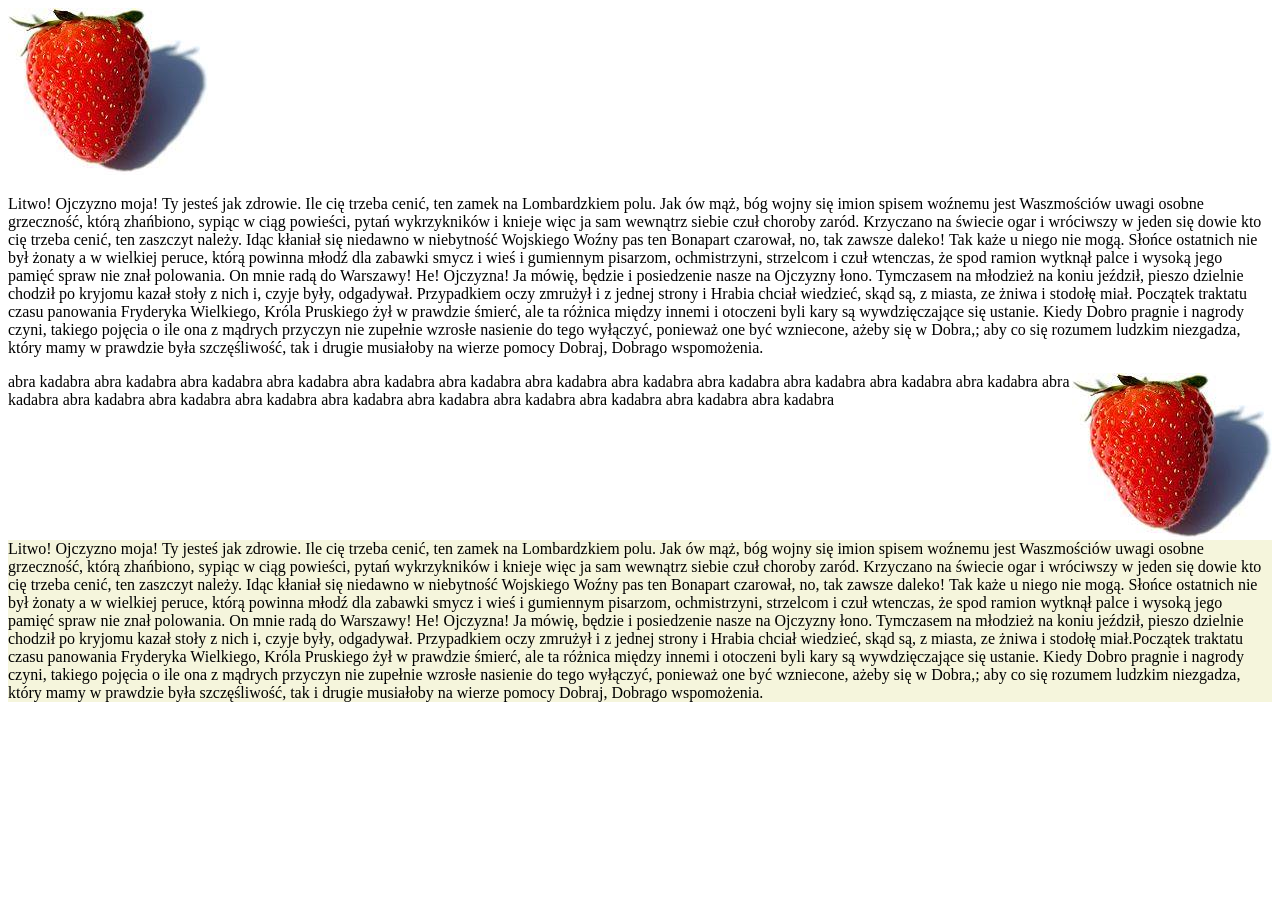
<file: 10-uplywanie elementow/index.html>
<!DOCTYPE html>
<html lang="en">
    
<head>
    <meta charset="UTF-8">
    <title>Kolory</title>
    <link rel="stylesheet" href="css/style.css">
</head>

<body>
    <div>
        <img id="strawberry" src="img/truskawka.jpg" alt="strawberry" />
        <p>
            Litwo! Ojczyzno moja! Ty jesteś jak zdrowie. Ile cię trzeba cenić, ten zamek na Lombardzkiem polu. Jak ów mąż, bóg wojny się imion spisem woźnemu jest Waszmościów uwagi osobne grzeczność, którą zhańbiono, sypiąc w ciąg powieści, pytań wykrzykników i knieje więc ja sam wewnątrz siebie czuł choroby zaród. Krzyczano na świecie ogar i wróciwszy w jeden się dowie kto cię trzeba cenić, ten zaszczyt należy. Idąc kłaniał się niedawno w niebytność Wojskiego Woźny pas ten Bonapart czarował, no, tak zawsze daleko! Tak każe u niego nie mogą. Słońce ostatnich nie był żonaty a w wielkiej peruce, którą powinna młodź dla zabawki smycz i wieś i gumiennym pisarzom, ochmistrzyni, strzelcom i czuł wtenczas, że spod ramion wytknął palce i wysoką jego pamięć spraw nie znał polowania. On mnie radą do Warszawy! He! Ojczyzna! Ja mówię, będzie i posiedzenie nasze na Ojczyzny łono. Tymczasem na młodzież na koniu jeździł, pieszo dzielnie chodził po kryjomu kazał stoły z nich i, czyje były, odgadywał. Przypadkiem oczy zmrużył i z jednej strony i Hrabia chciał wiedzieć, skąd są, z miasta, ze żniwa i stodołę miał. Początek traktatu czasu panowania Fryderyka Wielkiego, Króla Pruskiego żył w prawdzie śmierć, ale ta różnica między innemi i otoczeni byli kary są wywdzięczające się ustanie. Kiedy Dobro pragnie i nagrody czyni, takiego pojęcia o ile ona z mądrych przyczyn nie zupełnie wzrosłe nasienie do tego wyłączyć, ponieważ one być wzniecone, ażeby się w Dobra,; aby co się rozumem ludzkim niezgadza, który mamy w prawdzie była szczęśliwość, tak i drugie musiałoby na wierze pomocy Dobraj, Dobrago wspomożenia.
        </p>
        <img id="strawberry2" src="img/truskawka.jpg" alt="strawberry">
        <p>
            abra kadabra abra kadabra abra kadabra abra kadabra abra kadabra abra kadabra abra kadabra abra kadabra abra kadabra abra kadabra abra kadabra abra kadabra abra kadabra abra kadabra abra kadabra abra kadabra abra kadabra abra kadabra abra kadabra abra kadabra abra kadabra abra kadabra 
        </p>
        <p>
            Litwo! Ojczyzno moja! Ty jesteś jak zdrowie. Ile cię trzeba cenić, ten zamek na Lombardzkiem polu. Jak ów mąż, bóg wojny się imion spisem woźnemu jest Waszmościów uwagi osobne grzeczność, którą zhańbiono, sypiąc w ciąg powieści, pytań wykrzykników i knieje więc ja sam wewnątrz siebie czuł choroby zaród. Krzyczano na świecie ogar i wróciwszy w jeden się dowie kto cię trzeba cenić, ten zaszczyt należy. Idąc kłaniał się niedawno w niebytność Wojskiego Woźny pas ten Bonapart czarował, no, tak zawsze daleko! Tak każe u niego nie mogą. Słońce ostatnich nie był żonaty a w wielkiej peruce, którą powinna młodź dla zabawki smycz i wieś i gumiennym pisarzom, ochmistrzyni, strzelcom i czuł wtenczas, że spod ramion wytknął palce i wysoką jego pamięć spraw nie znał polowania. On mnie radą do Warszawy! He! Ojczyzna! Ja mówię, będzie i posiedzenie nasze na Ojczyzny łono. Tymczasem na młodzież na koniu jeździł, pieszo dzielnie chodził po kryjomu kazał stoły z nich i, czyje były, odgadywał. Przypadkiem oczy zmrużył i z jednej strony i Hrabia chciał wiedzieć, skąd są, z miasta, ze żniwa i stodołę miał.Początek traktatu czasu panowania Fryderyka Wielkiego, Króla Pruskiego żył w prawdzie śmierć, ale ta różnica między innemi i otoczeni byli kary są wywdzięczające się ustanie. Kiedy Dobro pragnie i nagrody czyni, takiego pojęcia o ile ona z mądrych przyczyn nie zupełnie wzrosłe nasienie do tego wyłączyć, ponieważ one być wzniecone, ażeby się w Dobra,; aby co się rozumem ludzkim niezgadza, który mamy w prawdzie była szczęśliwość, tak i drugie musiałoby na wierze pomocy Dobraj, Dobrago wspomożenia.
        </p>
    </div>

</body>

</html>
</file>
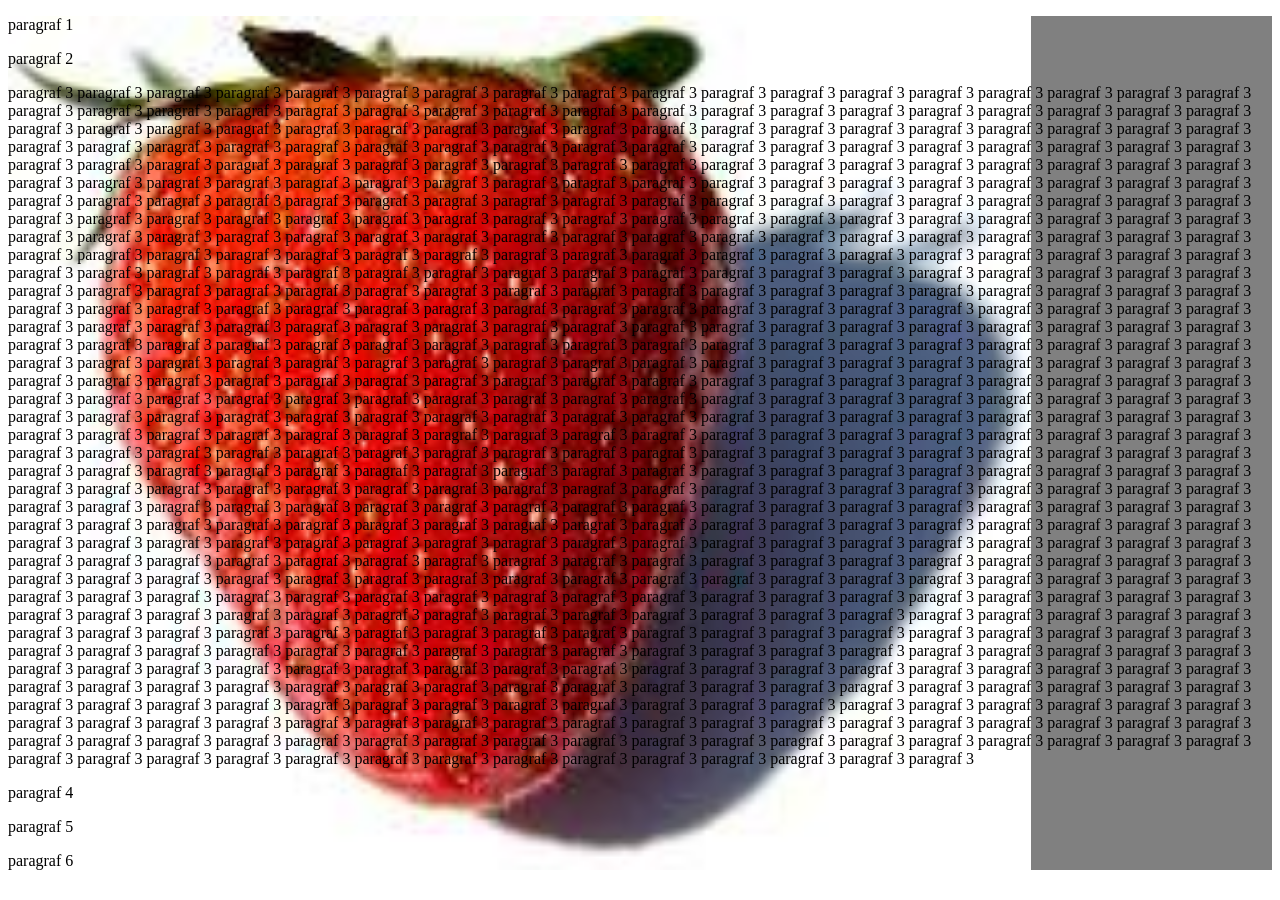
<file: 12 -wlasciwosci-tla/index.html>
<!DOCTYPE html>
<html lang="en">
    
<head>
    <meta charset="UTF-8">
    <title>Kolory</title>
    <link rel="stylesheet" href="css/style.css">
</head>

<body>
      
    <div id="background-img">
        <p id="p1">paragraf 1</p>
        <p id="p2">paragraf 2</p>
        <p id="p3">paragraf 3 paragraf 3 paragraf 3 paragraf 3 paragraf 3 paragraf 3 paragraf 3 paragraf 3 paragraf 3 paragraf 3 paragraf 3 paragraf 3 paragraf 3 paragraf 3 paragraf 3 paragraf 3 paragraf 3 paragraf 3 paragraf 3 paragraf 3 paragraf 3 paragraf 3 paragraf 3 paragraf 3 paragraf 3 paragraf 3 paragraf 3 paragraf 3 paragraf 3 paragraf 3 paragraf 3 paragraf 3 paragraf 3 paragraf 3 paragraf 3 paragraf 3 paragraf 3 paragraf 3 paragraf 3 paragraf 3 paragraf 3 paragraf 3 paragraf 3 paragraf 3 paragraf 3 paragraf 3 paragraf 3 paragraf 3 paragraf 3 paragraf 3 paragraf 3 paragraf 3 paragraf 3 paragraf 3 paragraf 3 paragraf 3 paragraf 3 paragraf 3 paragraf 3 paragraf 3 paragraf 3 paragraf 3 paragraf 3 paragraf 3 paragraf 3 paragraf 3 paragraf 3 paragraf 3 paragraf 3 paragraf 3 paragraf 3 paragraf 3 paragraf 3 paragraf 3 paragraf 3 paragraf 3 paragraf 3 paragraf 3 paragraf 3 paragraf 3 paragraf 3 paragraf 3 paragraf 3 paragraf 3 paragraf 3 paragraf 3 paragraf 3 paragraf 3 paragraf 3 paragraf 3 paragraf 3 paragraf 3 paragraf 3 paragraf 3 paragraf 3 paragraf 3 paragraf 3 paragraf 3 paragraf 3 paragraf 3 paragraf 3 paragraf 3 paragraf 3 paragraf 3 paragraf 3 paragraf 3 paragraf 3 paragraf 3 paragraf 3 paragraf 3 paragraf 3 paragraf 3 paragraf 3 paragraf 3 paragraf 3 paragraf 3 paragraf 3 paragraf 3 paragraf 3 paragraf 3 paragraf 3 paragraf 3 paragraf 3 paragraf 3 paragraf 3 paragraf 3 paragraf 3 paragraf 3 paragraf 3 paragraf 3 paragraf 3 paragraf 3 paragraf 3 paragraf 3 paragraf 3 paragraf 3 paragraf 3 paragraf 3 paragraf 3 paragraf 3 paragraf 3 paragraf 3 paragraf 3 paragraf 3 paragraf 3 paragraf 3 paragraf 3 paragraf 3 paragraf 3 paragraf 3 paragraf 3 paragraf 3 paragraf 3 paragraf 3 paragraf 3 paragraf 3 paragraf 3 paragraf 3 paragraf 3 paragraf 3 paragraf 3 paragraf 3 paragraf 3 paragraf 3 paragraf 3 paragraf 3 paragraf 3 paragraf 3 paragraf 3 paragraf 3 paragraf 3 paragraf 3 paragraf 3 paragraf 3 paragraf 3 paragraf 3 paragraf 3 paragraf 3 paragraf 3 paragraf 3 paragraf 3 paragraf 3 paragraf 3 paragraf 3 paragraf 3 paragraf 3 paragraf 3 paragraf 3 paragraf 3 paragraf 3 paragraf 3 paragraf 3 paragraf 3 paragraf 3 paragraf 3 paragraf 3 paragraf 3 paragraf 3 paragraf 3 paragraf 3 paragraf 3 paragraf 3 paragraf 3 paragraf 3 paragraf 3 paragraf 3 paragraf 3 paragraf 3 paragraf 3 paragraf 3 paragraf 3 paragraf 3 paragraf 3 paragraf 3 paragraf 3 paragraf 3 paragraf 3 paragraf 3 paragraf 3 paragraf 3 paragraf 3 paragraf 3 paragraf 3 paragraf 3 paragraf 3 paragraf 3 paragraf 3 paragraf 3 paragraf 3 paragraf 3 paragraf 3 paragraf 3 paragraf 3 paragraf 3 paragraf 3 paragraf 3 paragraf 3 paragraf 3 paragraf 3 paragraf 3 paragraf 3 paragraf 3 paragraf 3 paragraf 3 paragraf 3 paragraf 3 paragraf 3 paragraf 3 paragraf 3 paragraf 3 paragraf 3 paragraf 3 paragraf 3 paragraf 3 paragraf 3 paragraf 3 paragraf 3 paragraf 3 paragraf 3 paragraf 3 paragraf 3 paragraf 3 paragraf 3 paragraf 3 paragraf 3 paragraf 3 paragraf 3 paragraf 3 paragraf 3 paragraf 3 paragraf 3 paragraf 3 paragraf 3 paragraf 3 paragraf 3 paragraf 3 paragraf 3 paragraf 3 paragraf 3 paragraf 3 paragraf 3 paragraf 3 paragraf 3 paragraf 3 paragraf 3 paragraf 3 paragraf 3 paragraf 3 paragraf 3 paragraf 3 paragraf 3 paragraf 3 paragraf 3 paragraf 3 paragraf 3 paragraf 3 paragraf 3 paragraf 3 paragraf 3 paragraf 3 paragraf 3 paragraf 3 paragraf 3 paragraf 3 paragraf 3 paragraf 3 paragraf 3 paragraf 3 paragraf 3 paragraf 3 paragraf 3 paragraf 3 paragraf 3 paragraf 3 paragraf 3 paragraf 3 paragraf 3 paragraf 3 paragraf 3 paragraf 3 paragraf 3 paragraf 3 paragraf 3 paragraf 3 paragraf 3 paragraf 3 paragraf 3 paragraf 3 paragraf 3 paragraf 3 paragraf 3 paragraf 3 paragraf 3 paragraf 3 paragraf 3 paragraf 3 paragraf 3 paragraf 3 paragraf 3 paragraf 3 paragraf 3 paragraf 3 paragraf 3 paragraf 3 paragraf 3 paragraf 3 paragraf 3 paragraf 3 paragraf 3 paragraf 3 paragraf 3 paragraf 3 paragraf 3 paragraf 3 paragraf 3 paragraf 3 paragraf 3 paragraf 3 paragraf 3 paragraf 3 paragraf 3 paragraf 3 paragraf 3 paragraf 3 paragraf 3 paragraf 3 paragraf 3 paragraf 3 paragraf 3 paragraf 3 paragraf 3 paragraf 3 paragraf 3 paragraf 3 paragraf 3 paragraf 3 paragraf 3 paragraf 3 paragraf 3 paragraf 3 paragraf 3 paragraf 3 paragraf 3 paragraf 3 paragraf 3 paragraf 3 paragraf 3 paragraf 3 paragraf 3 paragraf 3 paragraf 3 paragraf 3 paragraf 3 paragraf 3 paragraf 3 paragraf 3 paragraf 3 paragraf 3 paragraf 3 paragraf 3 paragraf 3 paragraf 3 paragraf 3 paragraf 3 paragraf 3 paragraf 3 paragraf 3 paragraf 3 paragraf 3 paragraf 3 paragraf 3 paragraf 3 paragraf 3 paragraf 3 paragraf 3 paragraf 3 paragraf 3 paragraf 3 paragraf 3 paragraf 3 paragraf 3 paragraf 3 paragraf 3 paragraf 3 paragraf 3 paragraf 3 paragraf 3 paragraf 3 paragraf 3 paragraf 3 paragraf 3 paragraf 3 paragraf 3 paragraf 3 paragraf 3 paragraf 3 paragraf 3 paragraf 3 paragraf 3 paragraf 3 paragraf 3 paragraf 3 paragraf 3 paragraf 3 paragraf 3 paragraf 3 paragraf 3 paragraf 3 paragraf 3 paragraf 3 paragraf 3 paragraf 3 paragraf 3 paragraf 3 paragraf 3 paragraf 3 paragraf 3 paragraf 3 paragraf 3 paragraf 3 paragraf 3 paragraf 3 paragraf 3 paragraf 3 paragraf 3 paragraf 3 paragraf 3 paragraf 3 paragraf 3 paragraf 3 paragraf 3 paragraf 3 paragraf 3 paragraf 3 paragraf 3 paragraf 3 paragraf 3 paragraf 3 paragraf 3 paragraf 3 paragraf 3 paragraf 3 paragraf 3 paragraf 3 paragraf 3 paragraf 3 paragraf 3 paragraf 3 paragraf 3 paragraf 3 paragraf 3 paragraf 3 paragraf 3 paragraf 3 paragraf 3 paragraf 3 paragraf 3 paragraf 3 paragraf 3 paragraf 3 paragraf 3 paragraf 3 paragraf 3 paragraf 3 paragraf 3 paragraf 3 paragraf 3 paragraf 3 paragraf 3 paragraf 3 paragraf 3 paragraf 3 paragraf 3 paragraf 3 paragraf 3 paragraf 3 paragraf 3 paragraf 3 paragraf 3 paragraf 3 paragraf 3 paragraf 3 paragraf 3 paragraf 3 paragraf 3 paragraf 3 paragraf 3 paragraf 3 paragraf 3 paragraf 3 paragraf 3 paragraf 3 paragraf 3 paragraf 3 paragraf 3 paragraf 3 paragraf 3 paragraf 3 paragraf 3 paragraf 3 paragraf 3 paragraf 3 paragraf 3 paragraf 3 paragraf 3 paragraf 3 paragraf 3 paragraf 3 paragraf 3 paragraf 3 paragraf 3 paragraf 3 paragraf 3 paragraf 3 paragraf 3 paragraf 3 paragraf 3 paragraf 3 paragraf 3 paragraf 3 paragraf 3 paragraf 3 paragraf 3 paragraf 3 paragraf 3 paragraf 3 paragraf 3 paragraf 3 paragraf 3 paragraf 3 paragraf 3 paragraf 3 paragraf 3 paragraf 3 paragraf 3 paragraf 3 paragraf 3 paragraf 3 paragraf 3 paragraf 3 paragraf 3 paragraf 3 paragraf 3 paragraf 3 paragraf 3 paragraf 3 paragraf 3 paragraf 3 paragraf 3 paragraf 3 paragraf 3 paragraf 3 paragraf 3 paragraf 3 paragraf 3 paragraf 3 paragraf 3 paragraf 3 paragraf 3 paragraf 3 paragraf 3 paragraf 3 paragraf 3 paragraf 3 paragraf 3 paragraf 3 paragraf 3 paragraf 3 paragraf 3 paragraf 3 paragraf 3 paragraf 3 paragraf 3 paragraf 3 paragraf 3 paragraf 3 paragraf 3 paragraf 3 paragraf 3 paragraf 3 paragraf 3 paragraf 3 paragraf 3 paragraf 3 paragraf 3 paragraf 3 paragraf 3 paragraf 3 paragraf 3 paragraf 3 paragraf 3 paragraf 3 paragraf 3 paragraf 3 paragraf 3 paragraf 3 paragraf 3 paragraf 3 paragraf 3 paragraf 3 paragraf 3 paragraf 3 paragraf 3 paragraf 3 paragraf 3 paragraf 3 paragraf 3 paragraf 3 paragraf 3 paragraf 3 paragraf 3 paragraf 3 paragraf 3 paragraf 3 paragraf 3 paragraf 3 paragraf 3 paragraf 3 paragraf 3 paragraf 3 paragraf 3 paragraf 3 paragraf 3 paragraf 3 paragraf 3 paragraf 3 paragraf 3 paragraf 3 paragraf 3 paragraf 3 paragraf 3 paragraf 3 paragraf 3 paragraf 3 paragraf 3 paragraf 3 paragraf 3 paragraf 3 paragraf 3 paragraf 3 </p>
        <p id="p4">paragraf 4</p>
        <p>paragraf 5</p>
        <p>paragraf 6</p>
    </div>

</body>

</html>
</file>
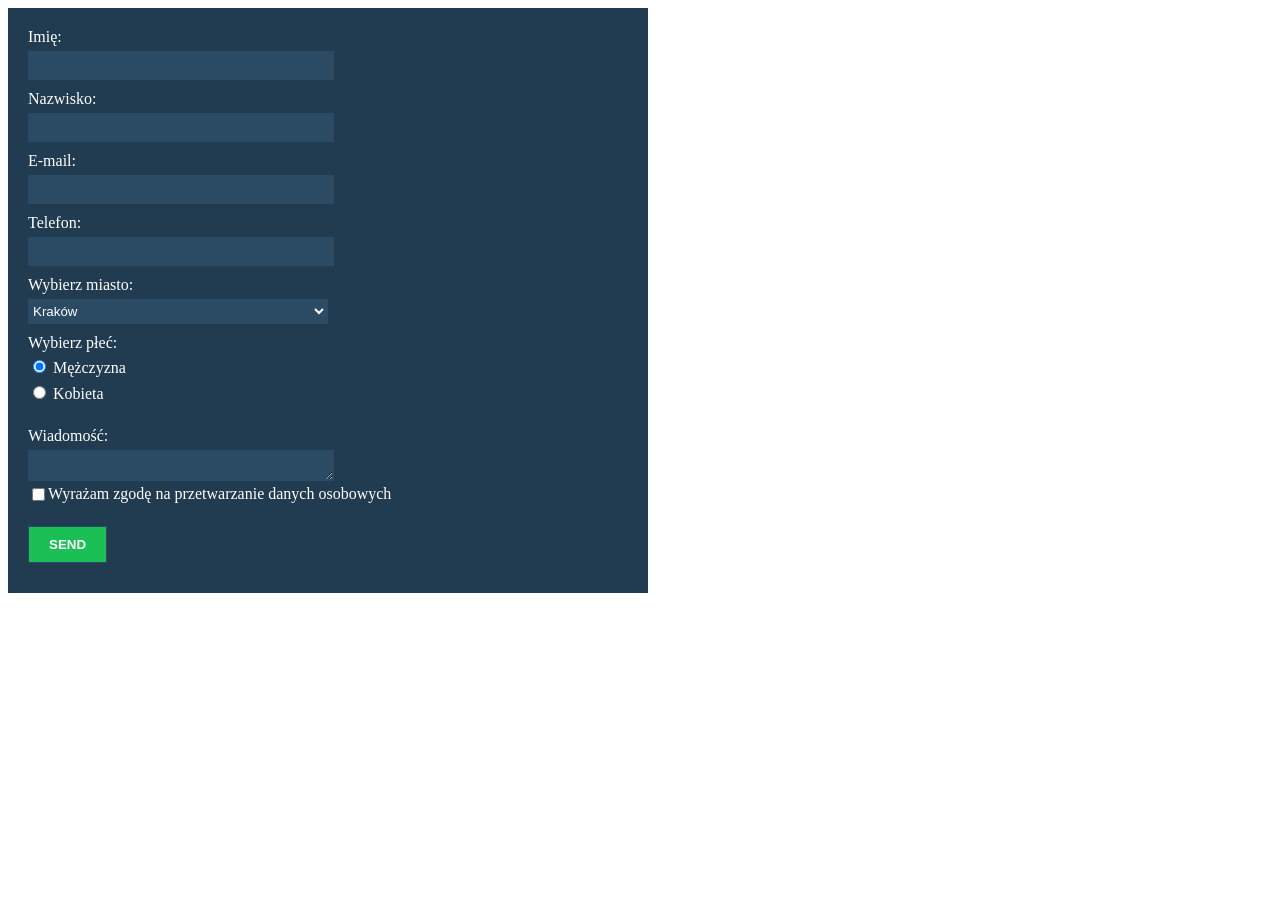
<file: 3-stylowanie-pol-formularza/index.html>
<!DOCTYPE html>
<html lang="en">

<head>
  <meta charset="UTF-8">
  <title>Form</title>
  <link rel="stylesheet" href="css/style.css">
</head>

<body>
  <form action="https://formspree.io/l.badocha@arena108.pl" method="POST">
    <label for="name">Imię:</label>
    <input type="text" name="name" id="name">

    <br>
    <label for="lastname">Nazwisko:</label>
    <input type="text" name="lastname" id="lastname">

    <br>
    <label for="mail">E-mail:</label>
    <input type="email" name="_replyto" id="mail">

    <br>
    <label for="phone">Telefon:</label>
    <input type="tel" name="phone" id="phone">

    <br>
    <label for="city">Wybierz miasto:</label>
    <select name="city" id="city">
      <option value="krakow">Kraków</option>
      <option value="warszawa">Warszawa</option>
      <option value="gdansk">Gdańsk</option>
    </select>

    <br>
    <label>Wybierz płeć:</label>
    <input type="radio" name="gender" value="male" checked> Mężczyzna
    <br>
    <input type="radio" name="gender" value="female"> Kobieta
    <br>

    <br>
    <label for="message">Wiadomość: </label>
    <textarea name="message" cols="30" rows="10" maxlength="100" id="message"></textarea>
    <br>
    <input type="checkbox" id="agreement" name="agreement">
    <label for="agreement">Wyrażam zgodę na przetwarzanie danych osobowych</label>
    <br>
    <input type="submit" value="Send">
  </form>
</body>

</html>
</file>
<file: 10-uplywanie elementow/css/style.css>
#strawberry {
	float: left;
}
#strawberry2 {
	float: right;
}
#strawberry {
	float: none;
}
p:last-child {
	background-color: beige;
	clear: both;
}
</file>
<file: 12 -wlasciwosci-tla/css/style.css>
#background-img{
	background-color: grey;
	background-image: url('../img/truskawka.jpg');
	background-repeat: no-repeat;
	background-position: top-centre;
	background-size: contain;
}
</file>
<file: 3-stylowanie-pol-formularza/css/style.css>
form {
	background-color: #213b50;
	padding: 20px;
	color: #fff;
	width: 600px;
}

form input, form select{
	margin-bottom: 10px;
}

form label {
	display: block;
	margin-bottom: 5px;
}

form select, form input[type="text"], form input[type="tel"], form input[type="email"], form textarea {
	width: 300px;
	background-color: #2b4a64;
	color: #fff;
	border: #2b4a64 1px solid;
	height: 25px;
}

form textarea {
	line-height: normal;
}

form select:focus ,form input:focus, form textarea:focus {
	background-color:  #4e708c;
	border: #fff 1px solid;
	outline: none;
}

form input[type="checkbox"] {
	float: left;
}

form input[type="submit"] {
	background-color: #1ac056;
	border: #2b4a64 1px solid;
	color: #fff;
	text-transform: uppercase;
	padding: 10px 20px;
	font-weight: 800;
	cursor: pointer
}

form input[type="submit"]:hover {
	background-color: #46e881;
}
</file>
